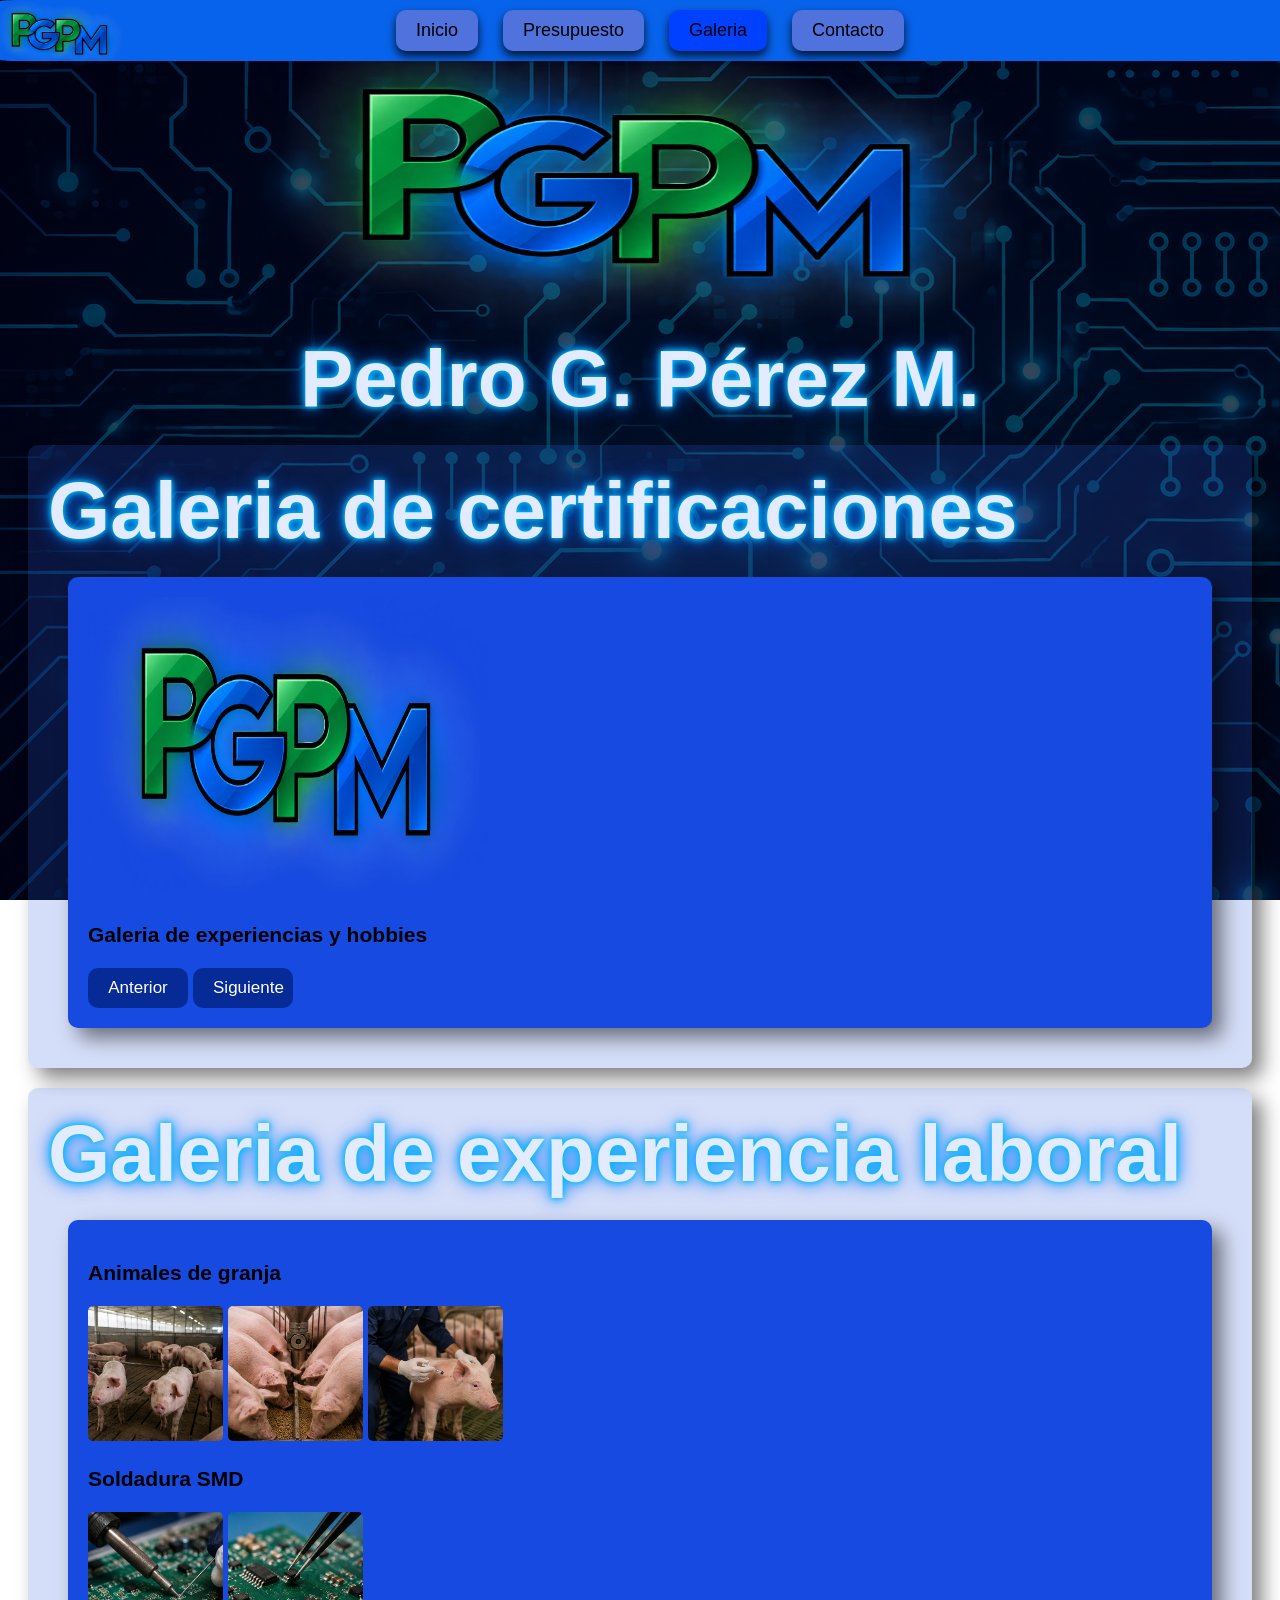
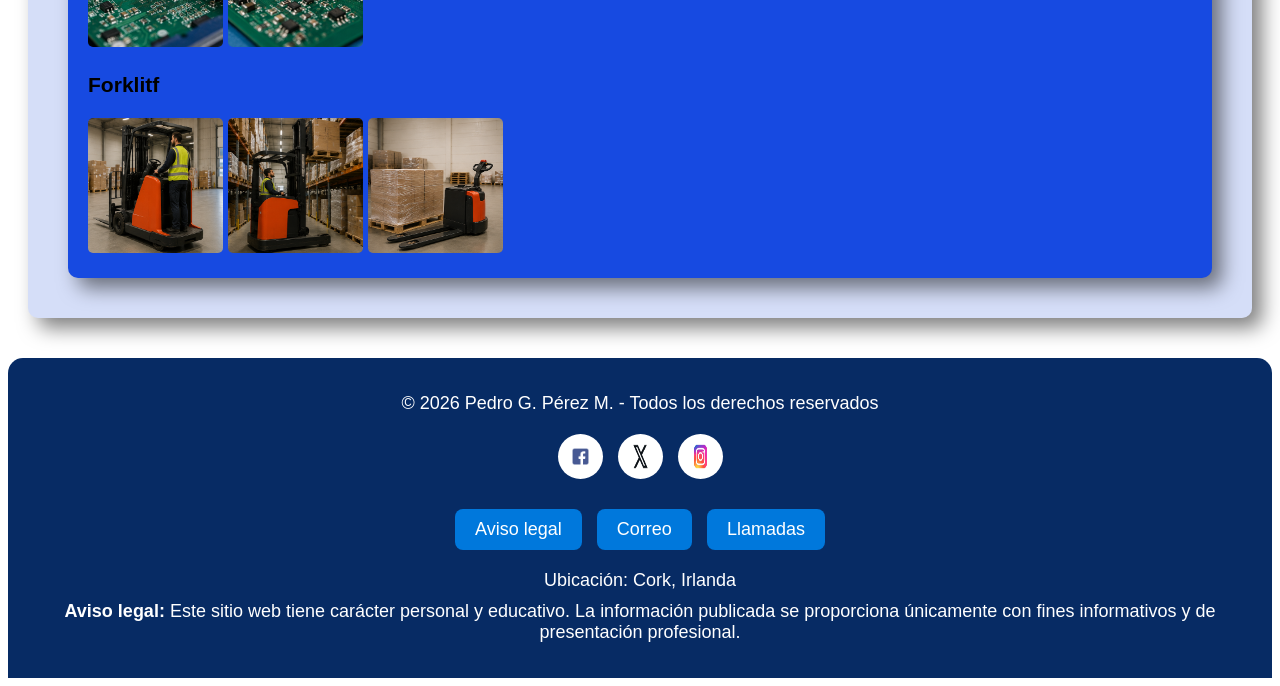
<file: views/galeriaP.html>
<!DOCTYPE html>
<html lang="es">
    <head>
        <meta charset="UTF-8">
        <meta name="viewport" content="width=device-width, initial-scale=1.0">
        <title>Galería</title>
        <script src="../js/galeria.js" defer></script>
        <link href="../favicon-16x16.ico" type="image/x-icon" rel="icon">
        <link rel="stylesheet" href="../CSS/estilos.css">
        <link href="../CSS/lightbox.css" rel="stylesheet">
    </head>
    <body>
        <header>
        <div id="logo-header">
        <!-- Logo personal class="logo" para CSS . -->
            <img src="../assets/img/imagenPGPM.png" alt="Logo" class="logo">
        </div>
        <div> 
            <h1>Pedro G. Pérez M.</h1> 
        </div> 
        <!-- class="navbar" para CSS-->
        <nav class="navbar"> 
        <img src="../assets/img/imagenPGPM.png" alt="Logotipo de Pedro G. Pérez M.">
            <ul> 
                <li><a href="../index.html">Inicio</a></li>
                <li><a href="./presupuesto.html" >Presupuesto</a></li> 
                <li><a href="./galeriaP.html"  class="activo">Galeria</a></li> 
                <li><a href="./contacto.html" >Contacto</a></li> 
            </ul> 
        </nav>
        </header>
        <main>                
            <section class="galeriaJS">
                <h2>Galeria de certificaciones</h2>
                <article>

                    <div id="carrusel">
                        <img src="../assets/img/imagenPGPM.png" id="imagenGaleria" alt="Galería de imagenes">
                        <h3 id="titulo">Galeria de experiencias y hobbies</h3>
                        <p id="descripcion"></p>
                    </div>
                    <div class="botones">
                        <button onclick="anterior()">Anterior</button>
                        <button onclick="siguiente()">Siguiente</button>
                    </div>
                </article>
            </section>
            <section class="galeriabox">
                <h2>Galeria de experiencia laboral</h2>
                <article>
                    <h3>Animales de granja</h3>
                    <a href="../assets/images/galeria/cerdos.png" data-lightbox="galeria" data-title="Manejo de cerdos"><img src="../assets/images/galeria/cerdos.png" alt="Grupo de cerdos"></a>
                    <a href="../assets/images/galeria/cerdosComiendo.png" data-lightbox="galeria" data-title="Nutrición"><img src="../assets/images/galeria/cerdosComiendo.png" alt="Cerdos comiendo"></a>
                    <a href="../assets/images/galeria/cerdosV.png" data-lightbox="galeria" data-title="vacunación"><img src="../assets/images/galeria/cerdosV.png" alt="un animal vacunado"></a>
                    <h3>Soldadura SMD</h3>
                    <a href="../assets/images/galeria/SMD.png" data-lightbox="galeria" data-title="trabajo de SMD"><img src="../assets/images/galeria/SMD.png" alt="Soldadura SMD"></a>
                    <a href="../assets/images/galeria/SMD2.png" data-lightbox="galeria" data-title="trabajo de SMD"><img src="../assets/images/galeria/SMD2.png" alt="retirada de un componente electronico SMD"></a>
                    <h3>Forklitf</h3>
                    <a href="../assets/images/galeria/forkliftCB.png" data-lightbox="galeria" data-title="Trabajo de Counterbalance"><img src="../assets/images/galeria/forkliftCB.png" alt="forklitf Counterbalance"></a>
                    <a href="../assets/images/galeria/forliftR.png" data-lightbox="galeria" data-title="trabajo de Reach Forklift"><img src="../assets/images/galeria/forliftR.png" alt="Forklift Reach"></a>
                    <a href="../assets/images/galeria/palletTruck.png" data-lightbox="galeria" data-title="trabajo de Power Pallet Truck"><img src="../assets/images/galeria/palletTruck.png" alt="Pallet Truck"></a>
                </article>
            </section>
        </main>

        <footer id="footer">   
        
            <p>&copy; 2026 Pedro G. Pérez M. - Todos los derechos reservados</p>        
            <!-- Enlaces a redes sociales -->
            <div class="social-icons">            
                <a href="https://www.facebook.com/" target="_blank" rel="noopener noreferrer">
                    <img src="../assets/img/fb.png" alt="Facebook">
                </a>            
                <a href="https://x.com/" target="_blank" rel="noopener noreferrer">
                    <img src="../assets/img/X-Logo.png" alt="X">
                </a>            
                <a  href="https://www.instagram.com/" target="_blank" rel="noopener noreferrer">
                    <img src="../assets/img/images.jpeg" alt="Instagram">
                </a>            
            </div>    
        
            <!-- Enlaces de información y contacto -->

            <a href="#">Aviso legal</a>
            <a href="mailto:pedro@gmail.com">Correo</a>
            <a href="tel:+353852222222">Llamadas</a>       
        
            <!-- Información adicional -->
                     
            <p>Ubicación: Cork, Irlanda</p>
            <p>
                <strong>Aviso legal:</strong>
                Este sitio web tiene carácter personal y educativo. La información
                publicada se proporciona únicamente con fines informativos y de
                presentación profesional.
            </p>
        
        </footer>

        <script src="../js/lightbox-plus-jquery.min.js"></script>
        <script>
        lightbox.option({
            'resizeDuration': 100,
            'showImageNumberLabel': false
        })
        </script>
    </body>
</html>
</file>
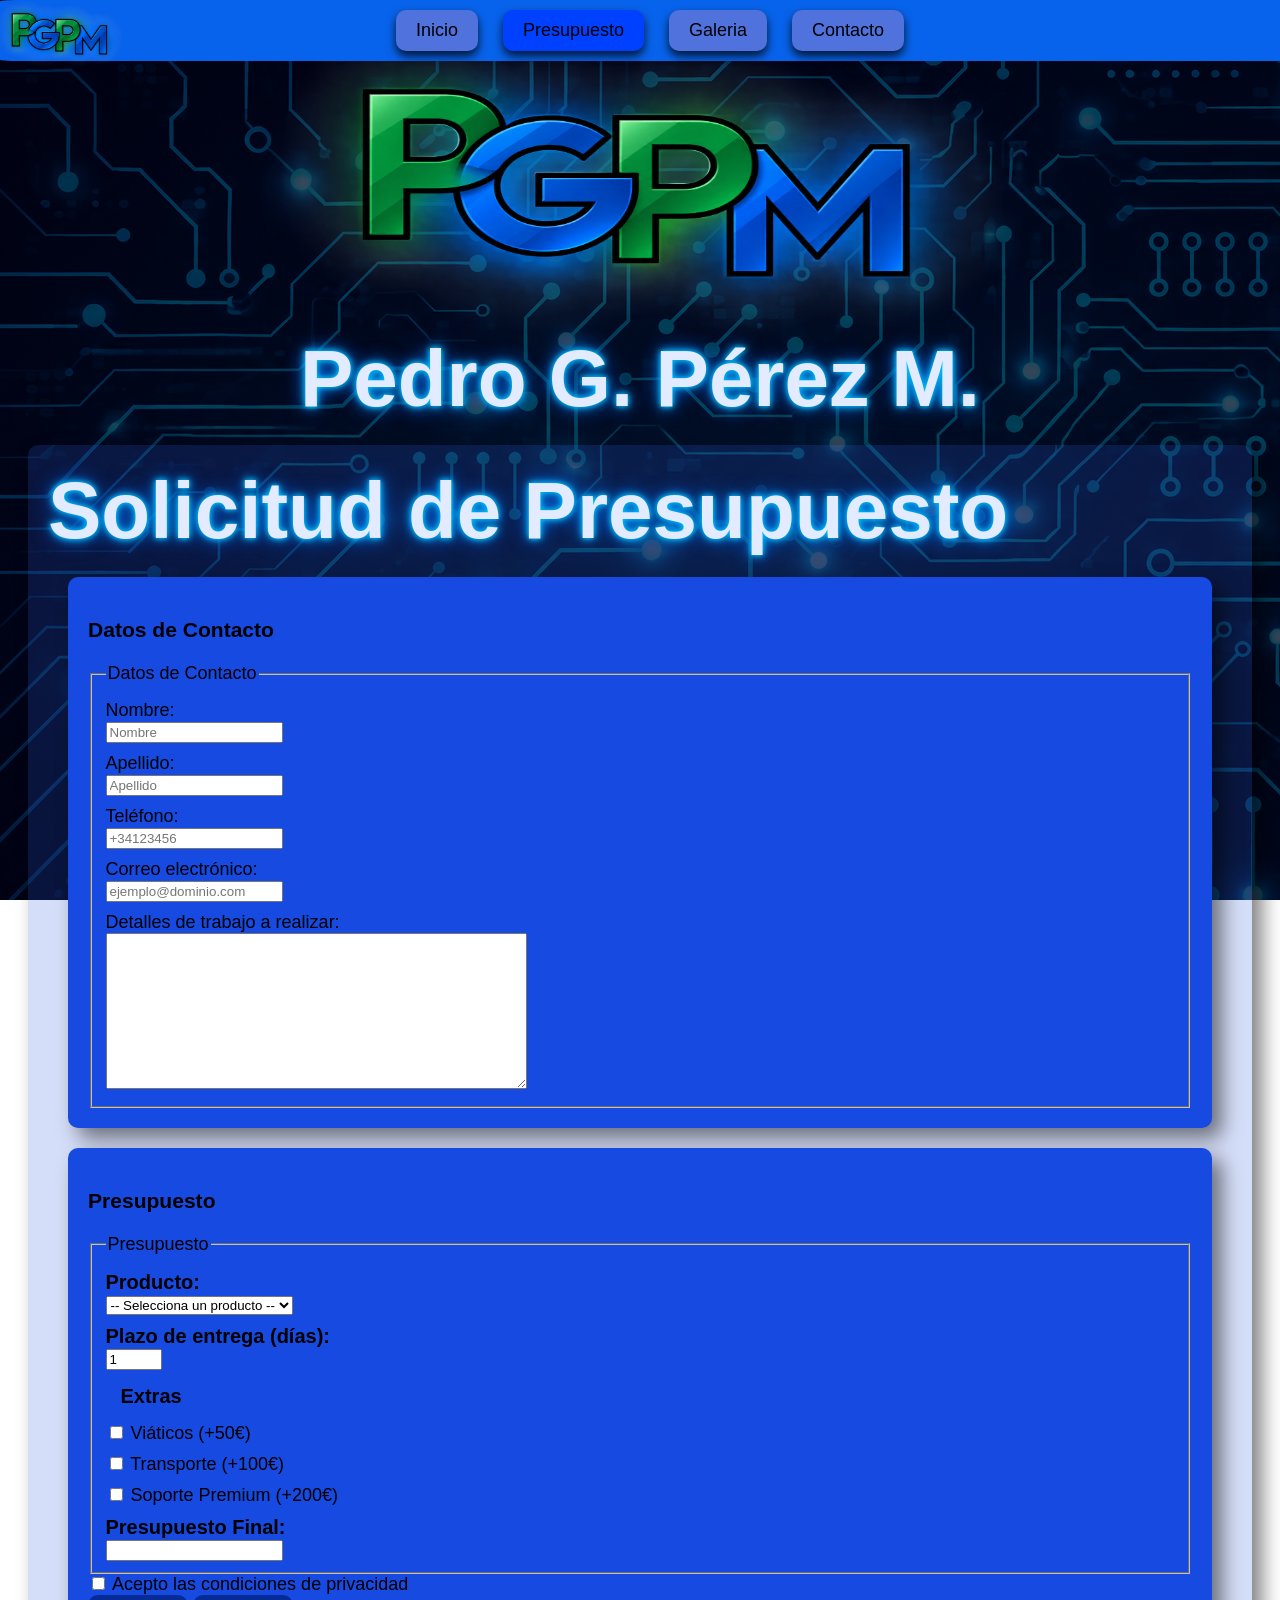
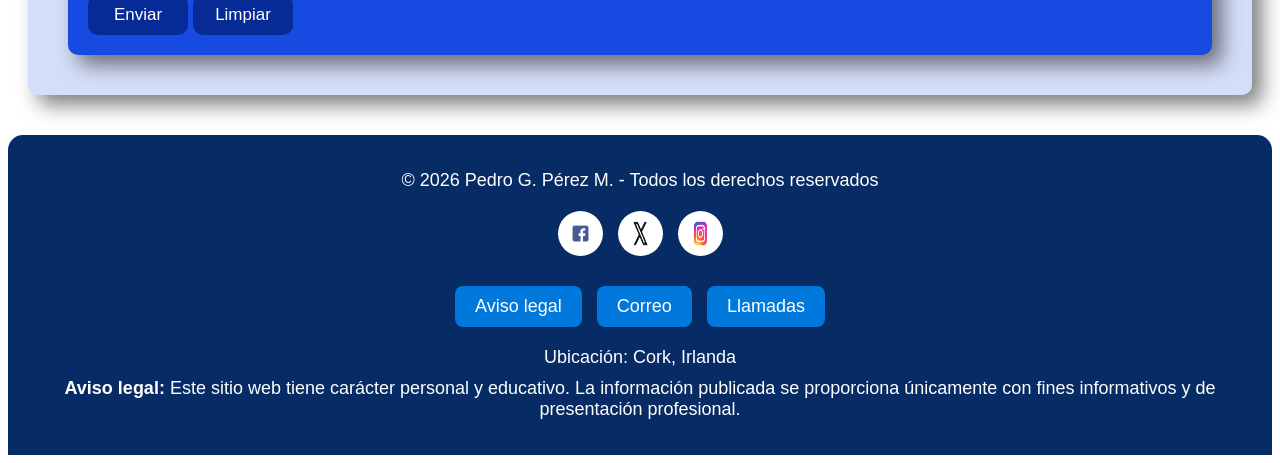
<file: views/presupuesto.html>
<!DOCTYPE html>
<html lang="es">
    <head>
        <meta charset="UTF-8">
        <link rel="stylesheet" href="../CSS/estilos.css">
        <script src="../js/presupuesto.js" defer></script>
        <link href="../favicon-16x16.ico" type="image/x-icon" rel="icon">
        <title>Presupuesto</title>
    </head>
    <body>
        <header>
            <div id="logo-header">
            <!-- Logo personal class="logo" para CSS . -->
                <img src="../assets/img/imagenPGPM.png" alt="Logo" class="logo">
            </div>
            <div> 
                <h1>Pedro G. Pérez M.</h1> 
            </div> 
            <!-- class="navbar" para CSS-->
            <nav class="navbar"> 
                <img src="../assets/img/imagenPGPM.png" alt="Logo de Pedro G. Pérez M.">
                <ul> 
                    <li><a href="../index.html">Inicio</a></li>                
                    <li><a href="./presupuesto.html" class="activo">Presupuesto</a></li> 
                    <li><a href="./galeriaP.html">Galeria</a></li> 
                    <li><a href="./contacto.html">Contacto</a></li> 
                </ul> 
            </nav> 
        </header>

        <!--- ******************* Primera Parte ******************* -->
        <!--- ******************* Primera Parte ******************* -->

        <main> 
            <section class="contenedorFormulario">
            
                <h2>Solicitud de Presupuesto</h2>
            
                <form id="formulario" method="POST">
                
                    <article>
                        <h3>Datos de Contacto</h3>
                    
                        <fieldset>
                            <legend>Datos de Contacto</legend>
                        
                            <label for="nombre">Nombre:</label>
                            <input type="text" 
                                   id="nombre" 
                                   name="nombre"
                                   placeholder="Nombre"
                                   required>
                        
                            <label for="apellido">Apellido:</label>
                            <input type="text" 
                                   id="apellido"
                                   name="apellido"
                                   placeholder="Apellido"
                                   required>
                        
                            <label for="telefono">Teléfono:</label>
                            <input type="tel" 
                                   id="telefono"
                                   name="telefono"
                                   placeholder="+34123456"
                                   required>
                        
                            <label for="email">Correo electrónico:</label>
                            <input type="email" 
                                   id="email" 
                                   name="email"
                                   placeholder="ejemplo@dominio.com"
                                   required>
                        
                            <label for="info">Detalles de trabajo a realizar:</label>
                        
                            <textarea id="info" 
                                      maxlength="200"                                   
                                      name="info" 
                                      rows="10"
                                      cols="50"></textarea>
                        </fieldset>
                    </article>
                
            <!--- ******************* 2 Parte ******************* -->
            <!--- ******************* 2 Parte ******************* -->
                
                    <article>
                        
                        <h3>Presupuesto</h3>

                        <fieldset>
                            <legend>Presupuesto</legend>
                        
                            <label for="producto" class="resaltar">
                                Producto:
                            </label>
                        
                            <select id="producto" name="producto" required>
                                <option value="">-- Selecciona un producto --</option>
                                <option value="250">Página Web Básica - 250€</option>
                                <option value="500">Soldadura MSD - 500€</option>
                                <option value="1500">Visitas técnicas - 1500€</option>
                            </select>
                        
                            <label for="plazo" class="resaltar">
                                Plazo de entrega (días):
                            </label>
                        
                            <input type="number" id="plazo" name="plazo" min="1" max="365" value="1" required>
                        
                            <p class="resaltar">Extras</p>  
                        
                            <label>
                                <input type="checkbox" class="extra" value="50" name="extras">
                                Viáticos (+50€)
                            </label>
                        
                            <label>
                                <input type="checkbox" class="extra" value="100" name="extras">
                                Transporte (+100€)
                            </label>
                        
                            <label>
                                <input type="checkbox" class="extra" value="200" name="extras">
                                Soporte Premium (+200€)
                            </label>
                        
                            <label for="presupuestoFinal" class="resaltar">
                                Presupuesto Final:
                            </label>
                        
                            <input type="text" id="presupuestoFinal" readonly>
                        </fieldset>
                    
                        <label>
                            <input type="checkbox" id="condiciones" required>
                            Acepto las condiciones de privacidad
                        </label>
                    
                        <button type="submit">Enviar</button>
                        <button type="reset">Limpiar</button>
                    </article>
                
                </form>
            </section>
        </main>    

        <footer id="footer">   
        
            <p>&copy; 2026 Pedro G. Pérez M. - Todos los derechos reservados</p>        
            <!-- Enlaces a redes sociales -->
            <div class="social-icons">            
                <a href="https://www.facebook.com/" target="_blank" rel="noopener noreferrer">
                    <img src="../assets/img/fb.png" alt="Facebook">
                </a>            
                <a href="https://x.com/" target="_blank" rel="noopener noreferrer">
                    <img src="../assets/img/X-Logo.png" alt="X">
                </a>            
                <a  href="https://www.instagram.com/" target="_blank" rel="noopener noreferrer">
                    <img src="../assets/img/images.jpeg" alt="Instagram">
                </a>            
            </div>    
        
            <!-- Enlaces de información y contacto -->

            <a href="#">Aviso legal</a>
            <a href="mailto:pedro@gmail.com">Correo</a>
            <a href="tel:+353852222222">Llamadas</a>       
        
            <!-- Información adicional -->
                     
            <p>Ubicación: Cork, Irlanda</p>
            <p>
                <strong>Aviso legal:</strong>
                Este sitio web tiene carácter personal y educativo. La información
                publicada se proporciona únicamente con fines informativos y de
                presentación profesional.
            </p>
        
        </footer>

    </body>
</html>
</file>
<file: CSS/estilos.css>
body {
/* Fondo oscuro sobre una imagen para mejorar la legibilidad */
    background-image:
        linear-gradient(
        rgba(0, 0, 20, 0.7),
        rgba(0, 0, 20, 0.7)
        ), url("../assets/img/Fondoimg.png");
    background-attachment: fixed;
    font-size: large;
    font-family: Arial, sans-serif;

}

/* =========================================================
CABECERA PRINCIPAL
========================================================= */

header {
    padding: 0;
    margin: 0;
    text-align: center;
}

/* Logotipo personal de la cabecera */

.logo {
    position: relative;
    top: 30px;
    width: 60%;
    height: 300px;
}

/* =========================================================
ESTILOS DE LOS ENCABEZADOS
========================================================= */

h1,h2 {
    color: rgb(226, 235, 255);
    padding: 0;
    margin: 0;
    text-shadow:
    0 0 5px #00bfff,
    0 0 10px #00bfff,
    0 0 20px #0066ff;

}
h1 {
    font-size: 80px;
    margin: 20px;
}

h2 {
    font-size: 80px;
}

/* =========================================================
MENÚ DE NAVEGACIÓN FIJO
========================================================= */

/* Barra principal de navegación */

nav {
    position: fixed;
    top: 0;
    left: 0;
    z-index: 10;
    display: flex;
    justify-content: center;
    width: 100%;
    padding: 10px;
    background-color: #0863ec;
    border-radius: 2%;
}

/* logotipo situado dentro del menú */
nav > img {
    position: fixed;
    top: 5px;
    left: 0;
    z-index: 11;
    width: 120px;
    transition: 0.6s ease;
    transform: scale(1.1);

}

/* Lista principal del menú */
nav ul {        
    display: flex;
    gap: 25px;
    padding: 0;
    margin: 0;
    list-style: none;

}

/* Enlaces principales del menú */

nav a {
    display: inline-block;
    padding: 10px 20px;
    background-color: rgb(79, 114, 220);
    color: rgb(0, 0, 0);
    text-decoration: none;
    border-radius: 10px;
    box-shadow: 0 5px 10px rgba(0, 0, 0, 0.8);
    transition: 0.5s;
}

/* Contenedor del elemento que contiene el submenú */
.nav-desplegable {
    position: relative;
}

/* =========================================================
SUBMENÚ DESPLEGABLE
========================================================= */

/* El submenú permanece oculto inicialmente */
.subnav {
    position: absolute;
    top: 100%;
    left: 0;
    display: none;
    flex-direction: row;
    gap: 20px;
    padding: 10px;
}

/* Mostrar el submenú al pasar el cursor sobre inicio */
.nav-desplegable:hover .subnav {
    display: flex;
}

.subnav li {
    margin: 0;
    padding: 0;
}


nav a:hover {
    background-color: rgb(35, 89, 251);
    transform: translateY(-5px);
    box-shadow: 0 8px 15px rgba(0, 0, 0, 0.5);
}

nav a.activo {
    background-color: rgb(0, 64, 255);
}

/* =========================================================
SECCIONES PRINCIPALES Y CONTENEDORES
========================================================= */

/* Estilo común de todas las secciones */
section {
    margin: 20px;
    padding: 20px;
    background: rgba(45, 89, 220, 0.2);
    border-radius: 10px;
    box-shadow: 10px 10px 20px rgba(0, 0, 0, 0.5);
}

.datosContacto {
    background: rgb(23, 74, 225);
    margin: 20px;
    padding: 20px;
    border-radius: 10px;
    box-shadow: 10px 10px 20px rgba(0, 0, 0, 0.5);
}

article,.contenido-bienvenida,.contenido-sobre-mi, .contenido-habilidades {
    margin: 20px;
    padding: 20px;
    background: rgb(23, 74, 225);
    border-radius: 10px;
    box-shadow: 10px 10px 20px rgba(0, 0, 0, 0.5);

}

/* Estilo específico para cada experiencia laboral */

.exp {
    background: rgb(23, 74, 225);
    box-shadow: 10px 10px 20px rgba(0, 0, 0, 0.8);

}

/* =========================================================
BOTONES GENERAL
========================================================= */

button {
    width: 100px;
    max-width: 100%;
    height: 40px;
    padding: 10px 20px;
    background-color: rgb(7, 43, 150);
    color: white;
    border: none;
    border-radius: 10px;
    cursor: pointer;
    font-size: 17px;

}


button:hover {
    background: rgb(74, 116, 183);
}

/* =========================================================
TARJETAS DE CERTIFICACIONES / NOTICIAS
========================================================= */

.card {
    display: flex;
    margin: 10px;
    padding: 10px;
    background-color: rgb(12, 55, 181);
    border-radius: 5px;
    box-shadow: 0 5px 10px rgba(0, 0, 0, 0.5);

}

/* Imagen incluida dentro tarjeta */
.card img {
    width: 200px;
    margin: 20px;
}


.info-noticia {
    display: flex;
    gap: 10px;
    align-items: center;
    margin: 8px 0;

}

/* Etiquetas individuales de fecha o categoría */

.info-noticia span {
    padding: 3px 8px;
    border-radius: 5px;
    font-size: 0.85rem;

}

/* =========================================================
PIE DE PÁGINA
========================================================= */

footer {
    margin-top: 40px;
    padding: 25px 20px;
    background: rgb(7, 43, 100);
    color: white;
    text-align: center;
    border-radius: 15px 15px 0 0;
}

footer p {
    margin: 10px 0;
}

/* =========================================================
ICONOS Y ENLACES DE REDES SOCIALES
========================================================= */

.social-icons {
    display: flex;
    justify-content: center;
    align-items: center;
    gap: 15px;
    margin: 20px 0;

}

.social-icons a {
    display: flex;
    justify-content: center;
    align-items: center;
    width: 45px;
    height: 45px;
    padding: 0;
    background-color: white;
    border-radius: 50%;
}

.social-icons img {
    width: 25px;
    height: 25px;
    margin: 0;
}

.social-icons a:hover {
    background-color: rgb(0, 200, 255);
    transform: translateY(-5px);
}

/* =========================================================
ENLACES DE CONTACTO DEL PIE DE PÁGINA
========================================================= */

footer > a {
    display: inline-block;
    margin: 10px 5px;
    padding: 10px 20px;
    background-color: rgb(0, 120, 220);
    color: white;
    text-decoration: none;
    border-radius: 8px;
}

footer > a:hover {
    background-color: rgb(0, 170, 255);
    transform: translateY(-3px);
}

/* =========================================================
CARRUSEL Y GALERÍA DE IMÁGENES
========================================================= */

/* Imágenes mostradas en el carrusel */
#carrusel img {
    width: 400px;
    height: 300px;
}


.galeriabox img {
    width: 7.5em;
    height: 7.5em;
    border-radius: 5px;
}

.galeriabox img:hover {
    border: solid 5px black;
}

/* =========================================================
MAPA
========================================================= */

/* Contenedor donde se muestra el mapa */
.contenedor-mapa {
    background: rgb(23, 74, 225);
    margin: 20px;
    padding: 20px;
    border-radius: 10px;
    box-shadow: 10px 10px 20px rgba(0, 0, 0, 0.5);
}

#map {
    width: 100%;
    height: 500px;
}

/* =========================================================
FORMULARIOS Y MENSAJES
========================================================= */

/* Cada etiqueta del formulario ocupa una línea */
label {
    display: block;
}

/* Campos de formulario dentro de un fieldset */
fieldset label {
    display: block;
    margin-top: 10px;
}

/* Separación de los párrafos dentro de un fieldset */

fieldset p {
    margin: 15px;
}

/* Texto destacado */
.resaltar {
    font-size: 20px;
    font-weight: 600;
}

/* Mensajes de error generados por JS */
.error {
    margin-top: 5px;
    margin-bottom: 2px;
    color: #ff3333;
    font-size: 20px;
}
</file>
